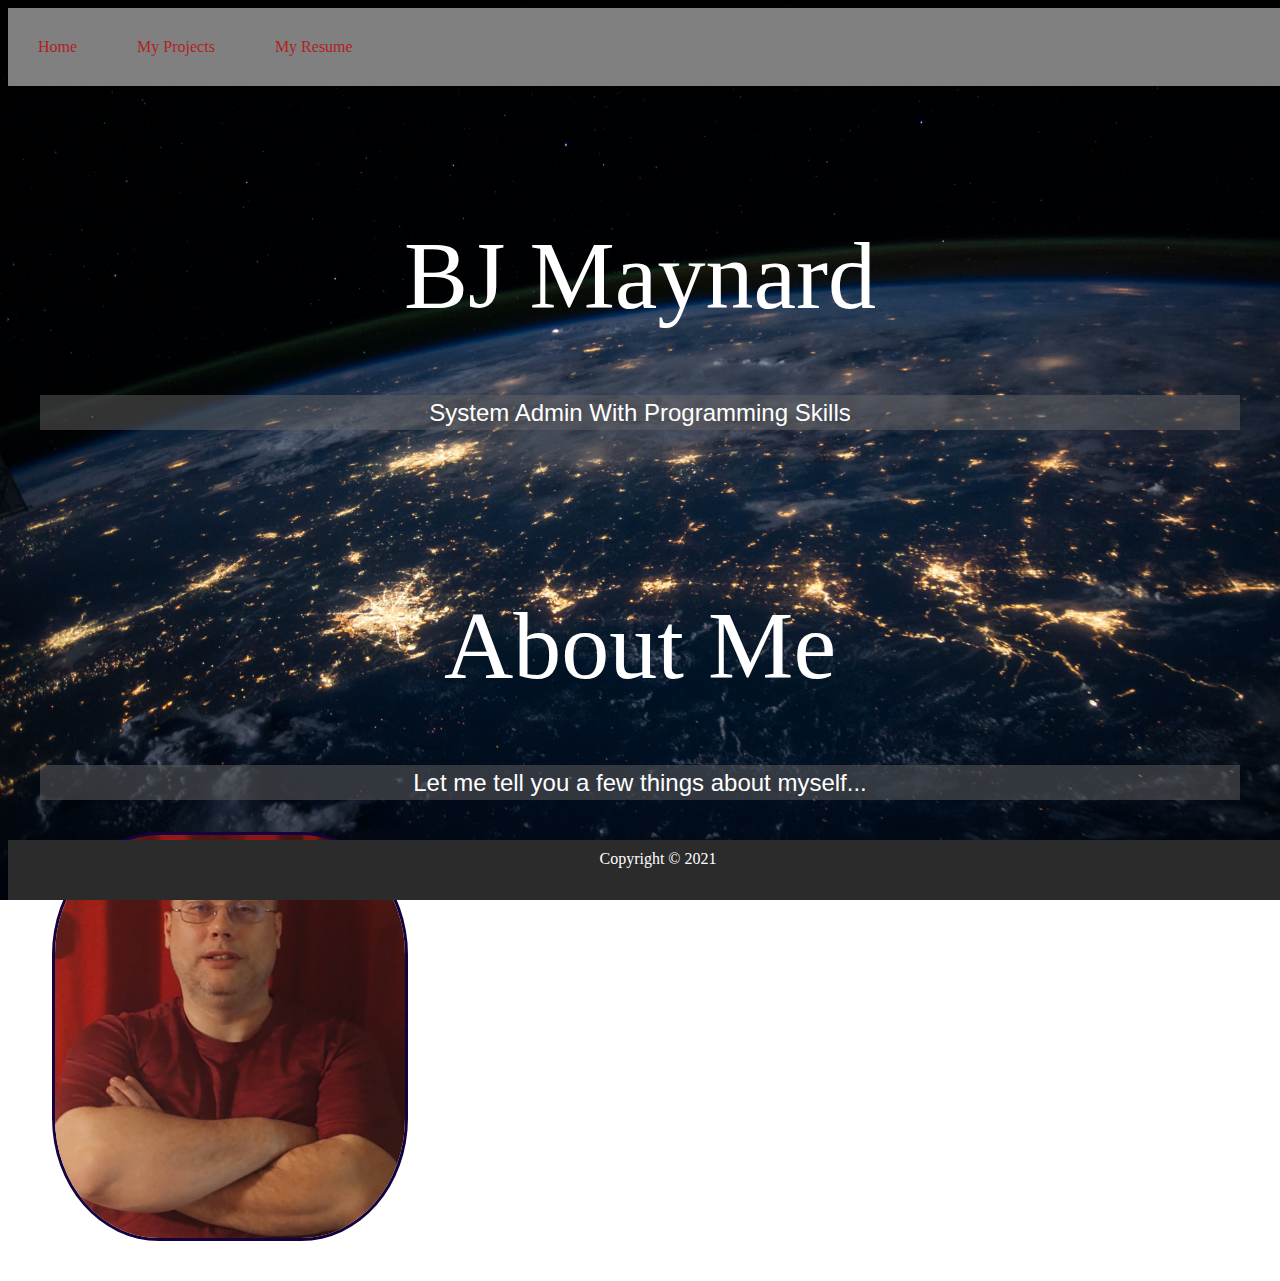
<file: index.html>
<!DOCTYPE html>
<html lang="en">
  <head>
    <meta charset="UTF-8" />
    <meta name="viewport" content="width=device-width, initial-scale=1.0" />
    <meta http-equiv="X-UA-Compatible" content="ie=edge" />
    <link
      rel="stylesheet"
      href="https://use.fontawesome.com/releases/v5.2.0/css/all.css"
      integrity="sha384-hWVjflwFxL6sNzntih27bfxkr27PmbbK/iSvJ+a4+0owXq79v+lsFkW54bOGbiDQ"
      crossorigin="anonymous"
    />

    <link rel="stylesheet" href="css/main.css" />
    <title>Portfolio of BJ Maynard</title>
  </head>

  <body id="bg-img">
    <header>
      <div>
        <nav>
          <div class="navbar">
            <a href="/index.html">Home</a>
            <a href="/work.html">My Projects</a>
            <a href="/img/BJMAYNARDRESUME.docx" download="BJMAYNARDRESUME.docx"
              >My Resume</a
            >
          </div>
        </nav>
      </div>
    </header>

    <main id="home">
      <h1 class="lg-heading">BJ Maynard</h1>
      <h2 class="sm-heading">System Admin With Programming Skills</h2>
    </main>
    <main id="about">
      <h1 class="lg-heading">About Me</h1>
      <h2 class="sm-heading">Let me tell you a few things about myself...</h2>
      <div class="about-info">
        <img src="/img/projects/photo1.jpg" alt="BJ Maynard" class="bio-image" />
        

        <div class="bio">
          <p>
            I am a 7(+) year IT professional who enjoys all things technology. I have enjoyed working on servers, network infrastructure, 
            but I have a passion for the programming side of things . I even built this website from HTML, CSS, and some JavaScript. 
          </p>
          
          <p>
            The journey has been fun and tedious all at the same time. Thank you Rod for being so kind as to lead me into a rich career.

          </p>
          <p>
            Go check out some of my projects! I have a little bit of everything from website building to Python, with even some Node.JS stuff.
          </p>
        
      
        </div>
      
      </div>
    </main>
    <footer id="main-footer">
      Copyright &copy; 2021
      <div class="icons">
        <a href="https://www.linkedin.com/in/bj-maynard/" target="_blank">
          <i class="fab fa-linkedin fa-2x"></i>
        </a>
        <a href="https://github.com/BJMAYNARD" target="_blank">
          <i class="fab fa-github fa-2x"></i>
        </a>
      </div>
    </footer>

    <script src="js/main.js"></script>
  </body>
</html>
</file>
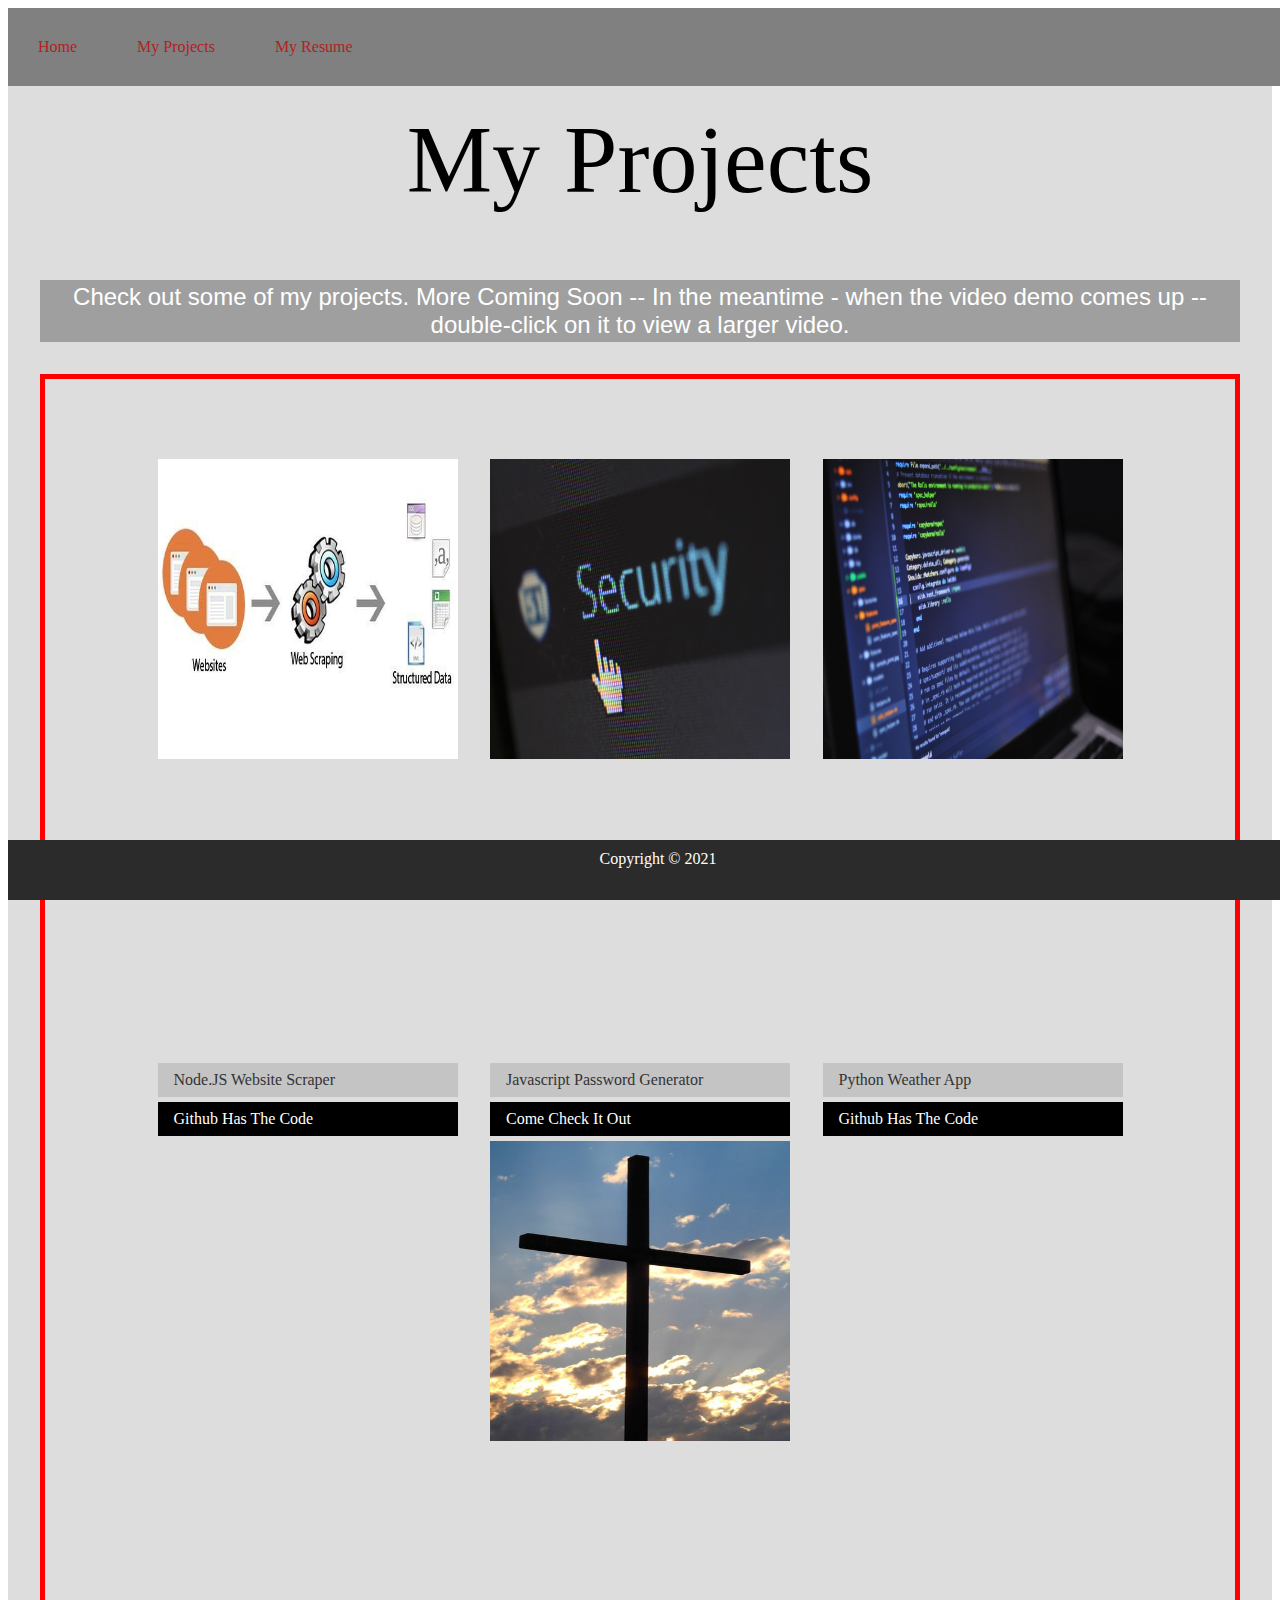
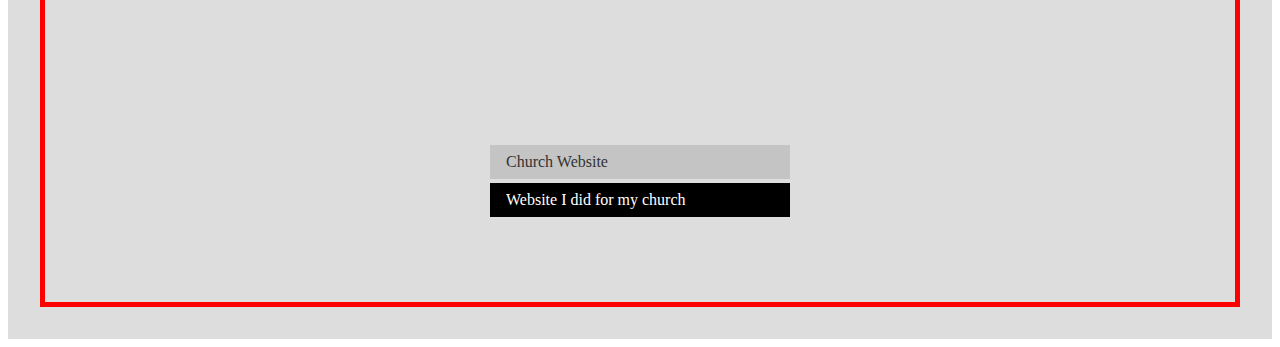
<file: work.html>
<!DOCTYPE html>
<html lang="en">
  <head>
    <meta charset="UTF-8" />
    <meta name="viewport" content="width=device-width, initial-scale=1.0" />
    <meta http-equiv="X-UA-Compatible" content="ie=edge" />
    <link
      rel="stylesheet"
      href="https://use.fontawesome.com/releases/v5.2.0/css/all.css"
      integrity="sha384-hWVjflwFxL6sNzntih27bfxkr27PmbbK/iSvJ+a4+0owXq79v+lsFkW54bOGbiDQ"
      crossorigin="anonymous"
    />
    <link
      href="https://fonts.googleapis.com/css2?family=Raleway:wght@800&display=swap"
      rel="stylesheet"
    />
    <link rel="stylesheet" href="css/main.css" />
    <title>My Projects</title>
  </head>

  <body>
    <header>
      <div>
        <nav>
          <div class="navbar">
            <a href="/index.html" class="active">Home</a>

            <a href="/work.html">My Projects</a>
            <a href="/img/BJMAYNARDRESUME.docx" download="BJMAYNARDRESUME.docx"
              >My Resume</a
            >
          </div>
        </nav>
      </div>
    </header>

    <main id="work">
      <h1 class="lg-heading">My Projects</h1>
      <h2 class="sm-heading">
        Check out some of my projects. More Coming Soon -- In the meantime -
        when the video demo comes up -- double-click on it to view a larger
        video.
      </h2>
      <div class="work-about">
        <div class="projects">
          <div class="viewport">
            <img class="fade" src="/img/projects/web.jpg" />
            <video id="video" class="fade" controls="controls" loop>
              <source src="/img/projects/nodejs.webm" type="video/webm" />
            </video>

            <a class="btn-light">
              <i class="fas fa-eye"></i> Node.JS Website Scraper
            </a>
            <a
              href="https://github.com/BJMAYNARD/Scraper"
              target="_blank"
              class="btn-dark"
            >
              <i class="fab fa-github"></i> Github Has The Code
            </a>
          </div>
          <div class="viewport">
            <img class="fade" src="/img/projects/security.jpg" />
            <video id="video1" class="fade" controls="controls" loop>
              <source src="/img/projects/PWGENDemo.mp4" type="video/webm" />
            </video>

            <a class="btn-light">
              <i class="fas fa-eye"></i>Javascript Password Generator
            </a>
            <a
              href="https://genpw.netlify.app"
              target="_blank"
              class="btn-dark"
            >
              Come Check It Out
            </a>
          </div>
          <div class="viewport">
            <img class="fade" src="/img/projects/coding1.jpg" />

            <video id="video2" class="fade" controls="controls" loop>
              <source
                src="/img/projects/WeatherAppDemo.webm"
                type="video/webm"
              />
            </video>

            <a class="btn-light">
              <i class="fas fa-eye"></i> Python Weather App
            </a>
            <a
              href="https://github.com/BJMAYNARD/Weather-App"
              target="_blank"
              class="btn-dark"
            >
              <i class="fab fa-github"></i> Github Has The Code
            </a>
          </div>
          <div class="viewport">
            <img class="fade" src="/img/projects/cross.jpg" />

            <video id="video3" class="fade" controls="controls" loop>
              <source src="/img/projects/Dove.mp4" type="video/webm" />
            </video>

            <a class="btn-light"> <i class="fas fa-eye"></i> Church Website </a>
            <a
              href="https://timberedridgebaptist.netlify.app"
              target="_blank"
              class="btn-dark"
            >
              Website I did for my church
            </a>
          </div>
        </div>
      </div>
    </main>

    <footer id="main-footer">
      Copyright &copy; 2021
      <div class="icons">
        <a href="https://www.linkedin.com/in/bj-maynard/" target="_blank">
          <i class="fab fa-linkedin fa-2x"></i>
        </a>
        <a href="https://github.com/BJMAYNARD" target="_blank">
          <i class="fab fa-github fa-2x"></i>
        </a>
      </div>
    </footer>
  </body>

  <script src="js/main.js"></script>
</html>
</file>
<file: css/main.css>
/* Nav Menu Functions*/
.navbar {
  display: flex;
  background-color: grey;
  white-space: prewrap;
  max-width: auto;
  overflow: auto;
  position: relative;
}

.navbar a {
  font-size: normal;
  color: #b22222;
  padding: 30px;
  text-decoration: none;
  float: left;
  text-align: left;
}

.navbar a:hover {
  background-color: #ddd;
  color: #000000;
}

/* Main Body*/

body#bg-img {
  background: url(../img//projects/coding.jpg);
  background: rgba(68, 68, 68, 0.9), url(../img/projects/coding.jpg);
  background-attachment: fixed;
  background-size: cover;
}

h1,
h2,
h3 {
  font-weight: 400;
  text-align: center;
  font-family: New Century Schoolbook, TeX Gyre Schola, serif;
}
h1.lg-heading,
h2.lg-heading,
h3.lg-heading {
  font-size: 6rem;
}

h1.sm-heading,
h2.sm-heading,
h3.sm-heading {
  margin-bottom: 2rem;
  padding: 0.2rem 1rem;
  background: rgba(99, 98, 98, 0.5);
  font-family: Avantgarde, TeX Gyre Adventor, URW Gothic L, sans-serif;
}

a {
  color: white;
  text-decoration: none;
}

header {
  position: fixed;
  z-index: 2;
  width: 100%;
}

main {
  padding: 2rem;
  min-height: calc(10vh - 20px);
}

main#home {
  overflow: hidden;
}
main#home h1 {
  margin-top: 20vh;
  color: white;
}
main#about h1,
h2 {
  color: white;
  overflow: hidden;
}
main#work {
  background-color: #ddd;
}
.about-info {
  display: grid;
  grid-gap: 30px;
  grid-template-areas: "bioimage bio bio";
  grid-template-columns: repeat(3, 1fr);
}
.about-info .bio-image {
  grid-area: auto;
  margin: auto;
  border-radius: 30%;
  border: #150241 3px solid;
}
.about-info .bio {
  grid-area: bio;
  font-size: 1.5rem;
  color: white;
}

/* Projects Page*/
.projects  {
  width: fit-content;
  height: fit-content;
  border: 5px solid red;
  padding: 5em;
  display: flex;
  flex-wrap: wrap;
  justify-content: space-evenly;
  margin:0 auto;
}

.btn-dark,
.btn-light {
  display: flex;
  padding: 0.5rem 1rem;
  border: 0;
  margin-bottom: 0.3rem;
}

.btn-dark:hover {
  background: #b60b0b;
  color: #000;
}

.btn-dark {
  background: black;
  color: #fff;
}

.btn-light {
  background: #c4c4c4;
  color: #333;
}
/*Footer*/
#main-footer {
  text-align: center;
  padding: 10px 10px 0px 10px;
  background: #2b2b2b;
  color: #fff;
  height: 50px;
  width: 100%;
  position: fixed;
  bottom: 0;
}

#main-footer .icons {
  margin-top: 0.1rem;
}
#main-footer .icons a {
  padding: 0.4rem;
}
#main-footer .icons a:hover {
  color: #b60b0b;
  transition: all 0.5s ease-out;
}

/*Video Parts in Projects*/
.viewport img {
  display: flex;
  justify-content: space-evenly;
  height: 300px;
  width: 300px;
  opacity: 1;
}


.viewport:hover img {
  opacity: .6;
}

.viewport:hover video {
  opacity: 1;
}

.fade {
  transition: opacity 0.5s ease-in-out;
}

video {
  height: 300px;
  width: 300px;
  position: bottom;
  overflow: hidden;
  object-fit: fill;
  top: 0;
  opacity: 0;
}
</file>
